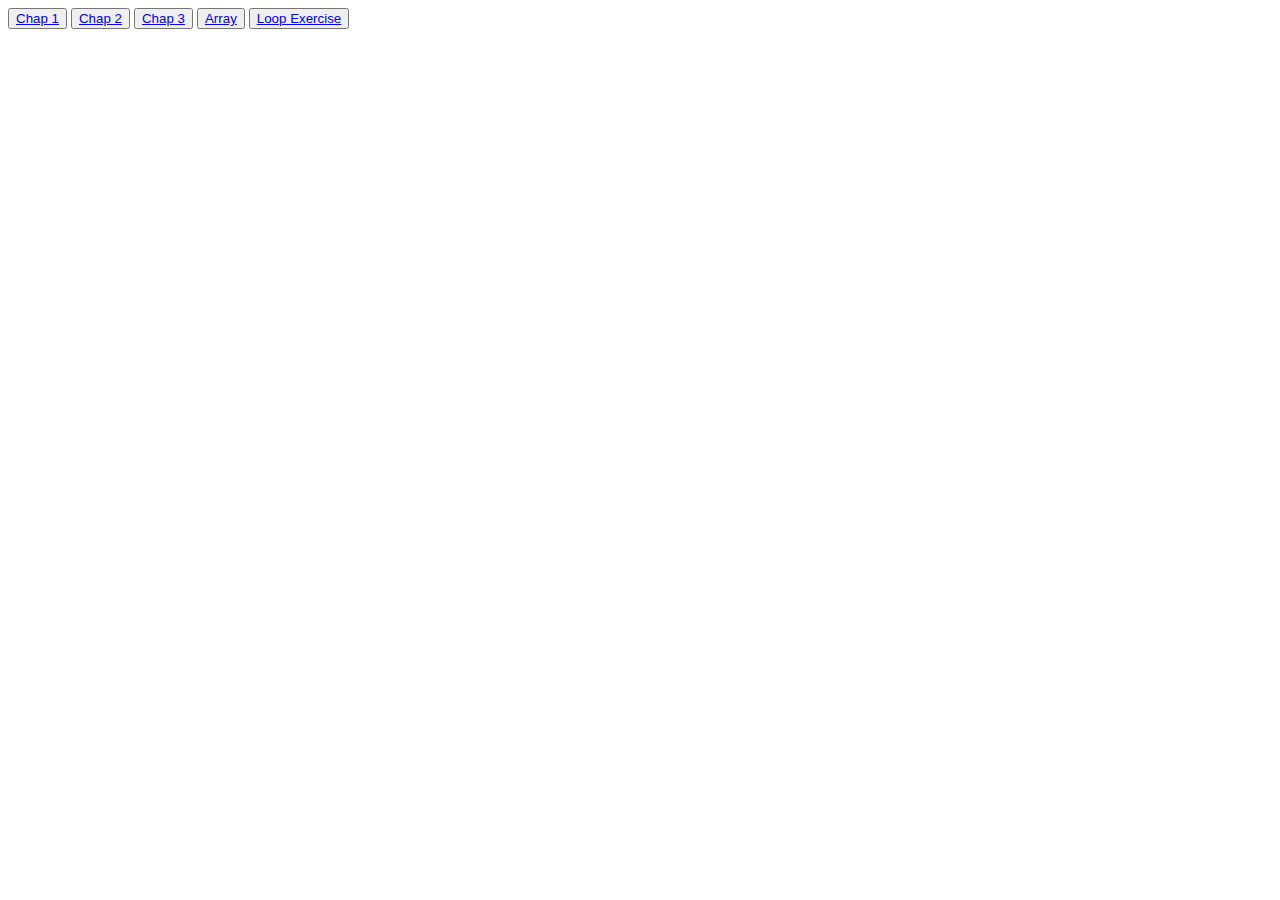
<file: index.html>
<!DOCTYPE html>
<html lang="en">
<head>
    <meta charset="UTF-8">
    <meta name="viewport" content="width=device-width, initial-scale=1.0">
    <link rel="stylesheet" href="style.css">
    <title>JavaScript Assignments</title>
</head>

<body>
    
    <div class="buttons">
        <button type="button" style="align-items: center;">
            <a href="/Chap1/index.html"> Chap 1</a>
           </button>
       
           <button type="button" style="align-items: center;">
            <a href="/Chap 2/index.html">Chap 2</a>
           </button>
       
           <button type="button" style="align-items: center;">
               <a href="/Chap 3/index.html">Chap 3</a>
           </button>
       
           <button type="button" style="align-items: center;">
               <a href="Chap 14-17/index.html"> Array</a>
           </button>
       
           <button type="button" style="align-items: center;">
               <a href="loop/index.html"> Loop Exercise</a>
           </button>
       
    </div>
 
</body>
</html>
</file>
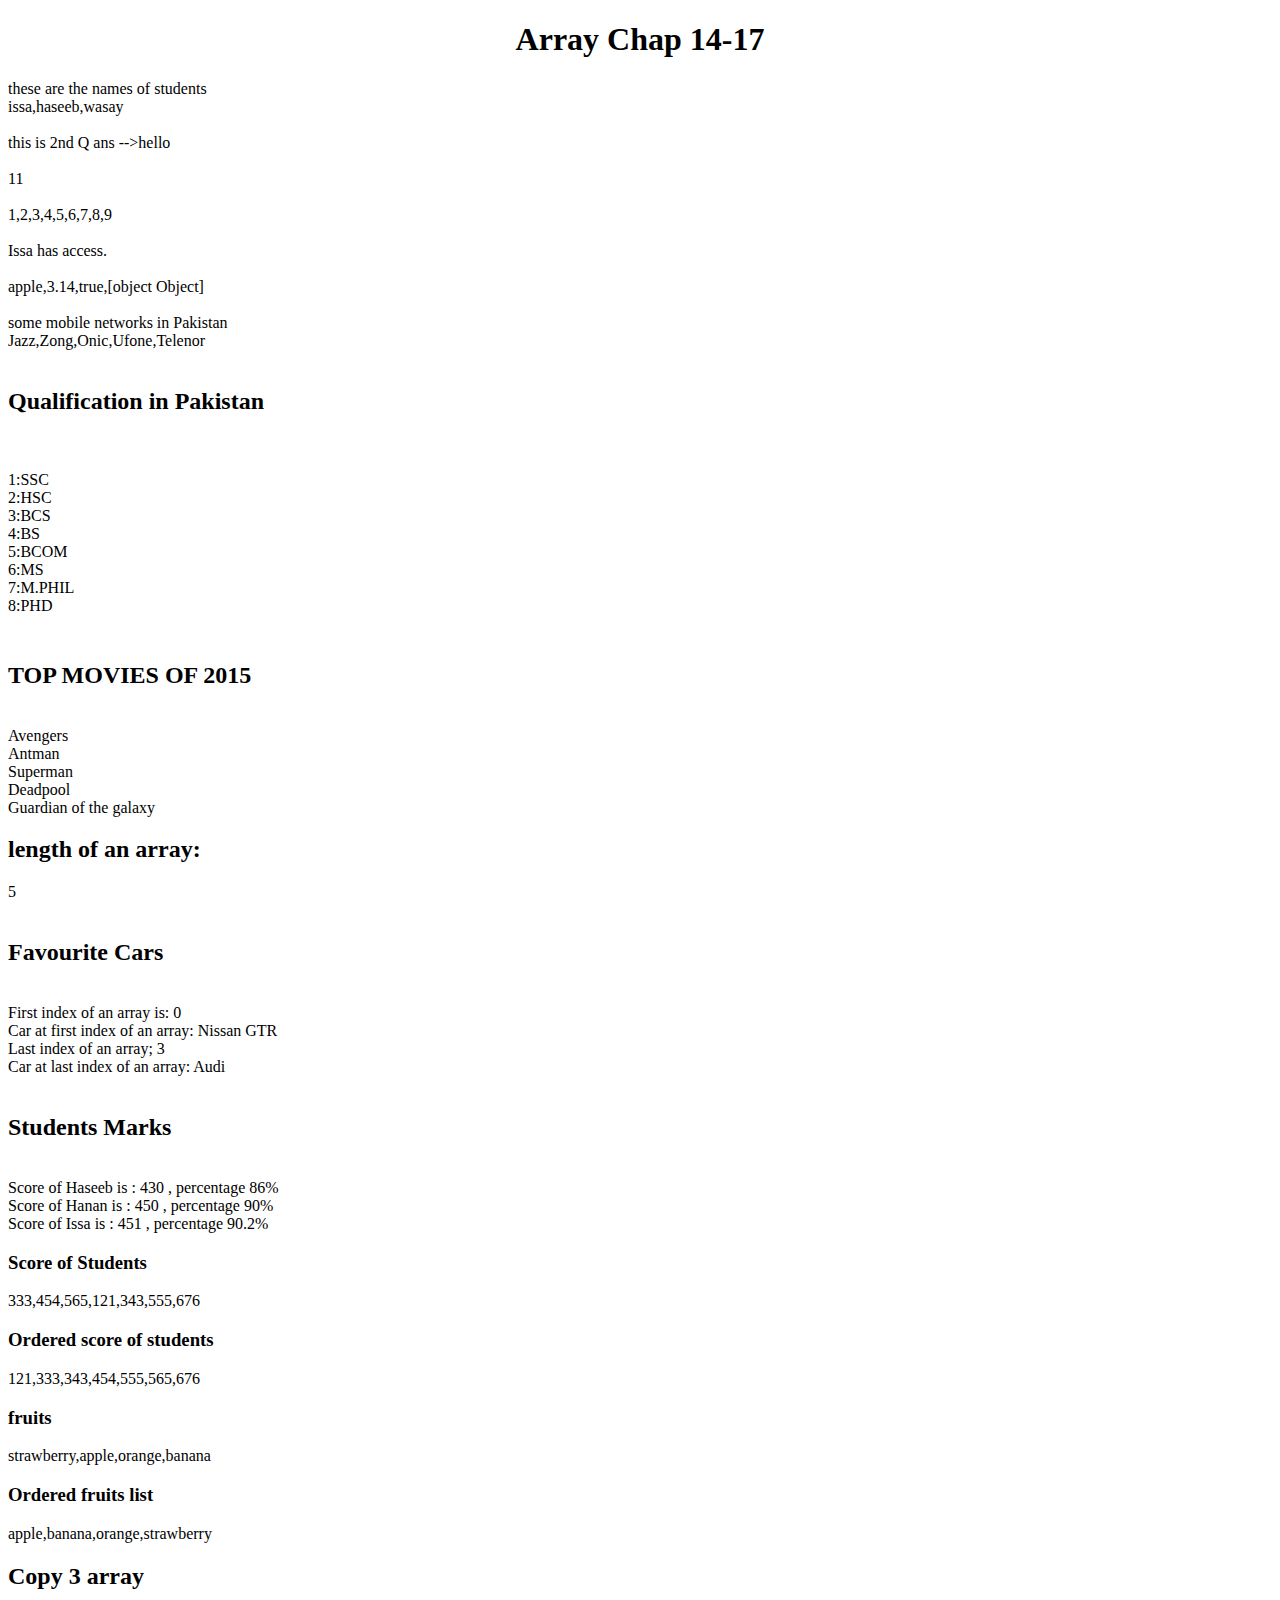
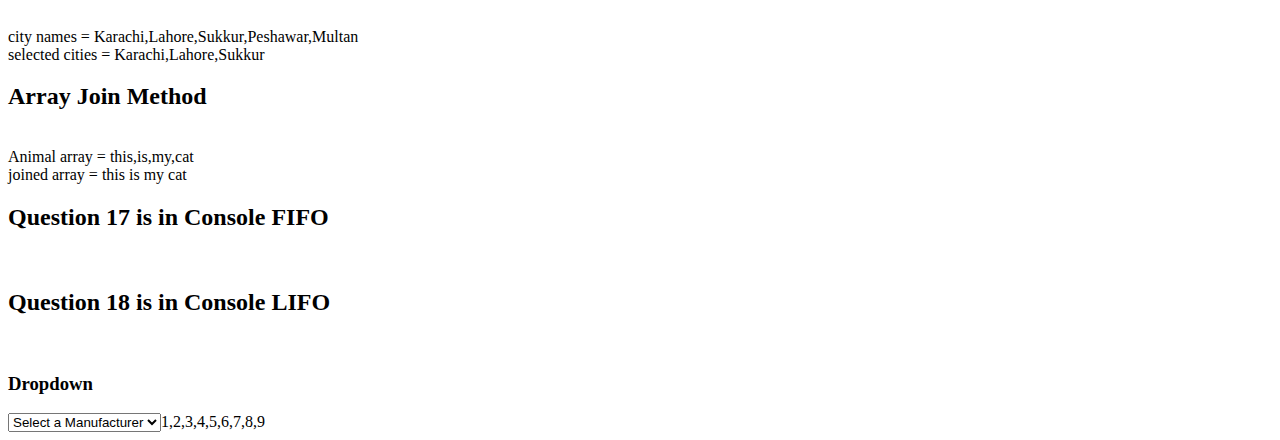
<file: Chap 14-17/index.html>
<!DOCTYPE html>
<html lang="en">
<head>
    <meta charset="UTF-8">
    <meta name="viewport" content="width=device-width, initial-scale=1.0">
    <title>Array Chap# 14-17</title>
</head>
<body>
    <h1 style="text-align: center;">Array Chap 14-17 </h1>
       
    <script src="script.js"></script>
</body>
</html>
</file>
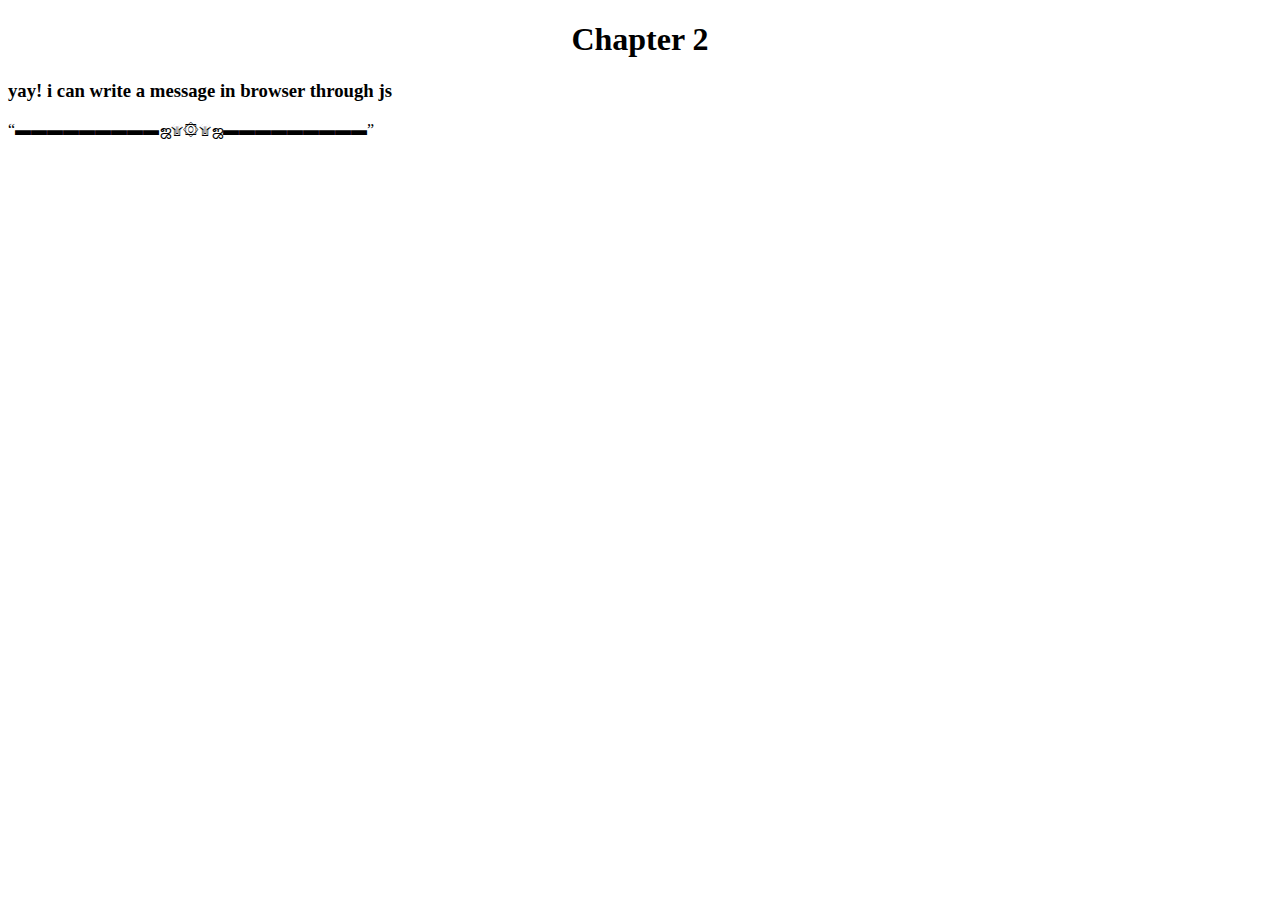
<file: Chap 2/index.html>
<!DOCTYPE html>
<html lang="en">
<head>
    <meta charset="UTF-8">
    <meta name="viewport" content="width=device-width, initial-scale=1.0">
    <title>Chap 2 Assignment</title>
</head>
<body>


<h1 style="text-align: center;">Chapter 2</h1>

<h3 id="message"></h3>
<p id="mess"></p>

    <script src="script.js"></script>
</body>
</html>
</file>
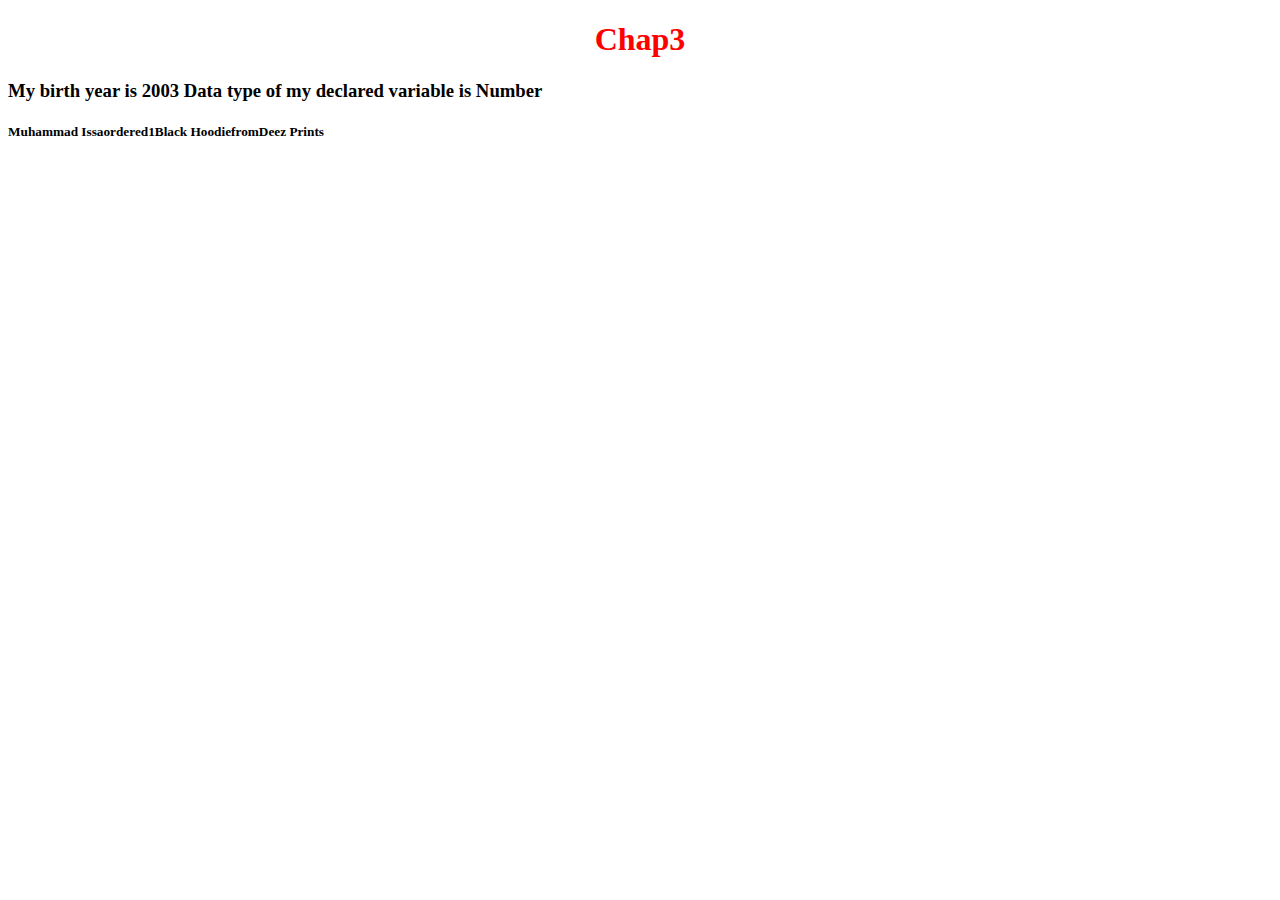
<file: Chap 3/index.html>
<!DOCTYPE html>
<html lang="en">
<head>
    <meta charset="UTF-8">
    <meta name="viewport" content="width=device-width, initial-scale=1.0">
    <title>Chap3 Assignment</title>
</head>
<body>
    <h1 style="text-align: center; color:red;">Chap3</h1>

<h3 id="birthYear"></h3>


<h5 id="shop"></h5>
    <script src="script.js"></script>
</body>
</html>
</file>
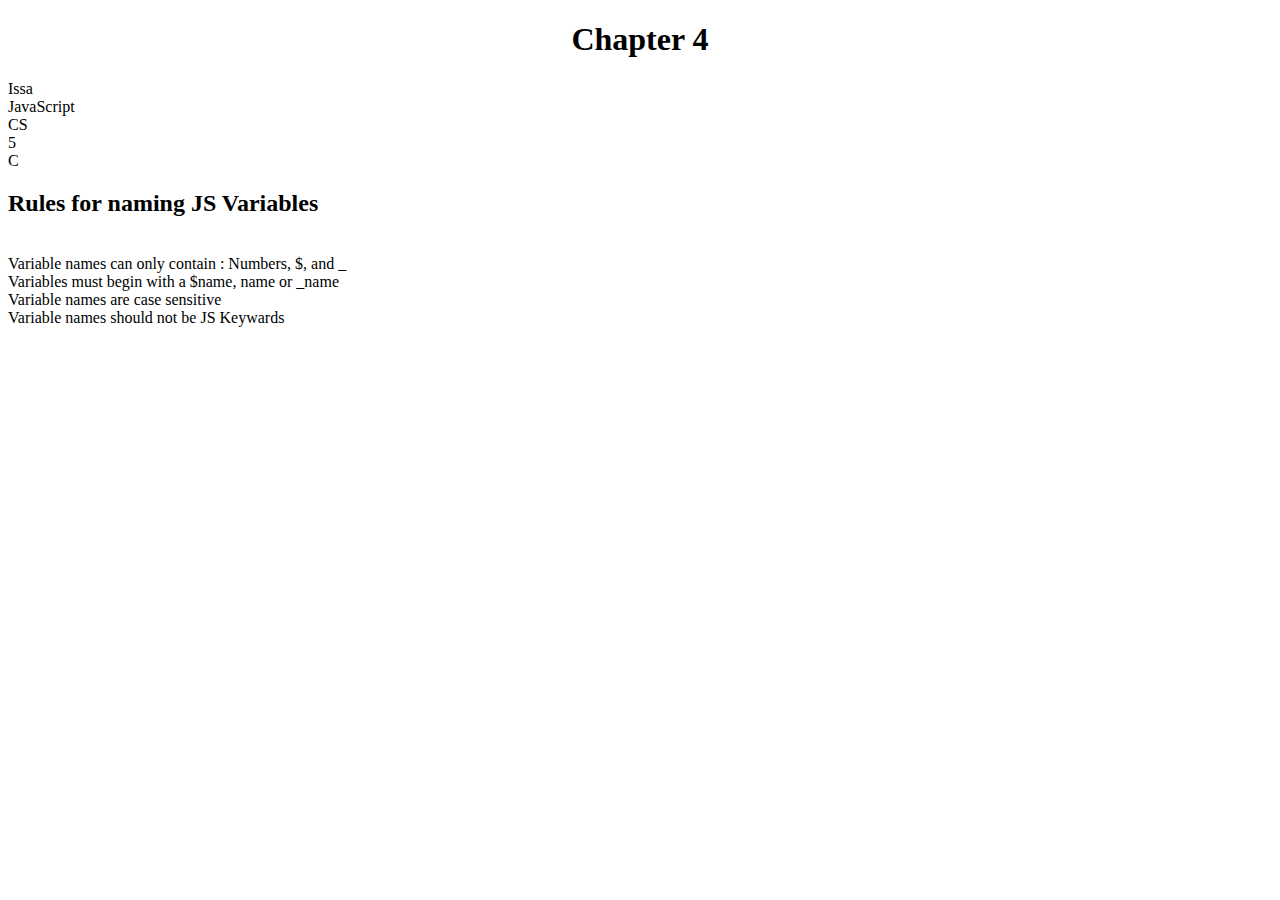
<file: Chap 4/index.html>
<!DOCTYPE html>
<html lang="en">
<head>
    <meta charset="UTF-8">
    <meta name="viewport" content="width=device-width, initial-scale=1.0">
    <title>Chapter 4</title>
</head>
<body>
    <h1 style="text-align: center;">Chapter 4</h1>

    <script src="script.js"></script>
</body>
</html>
</file>
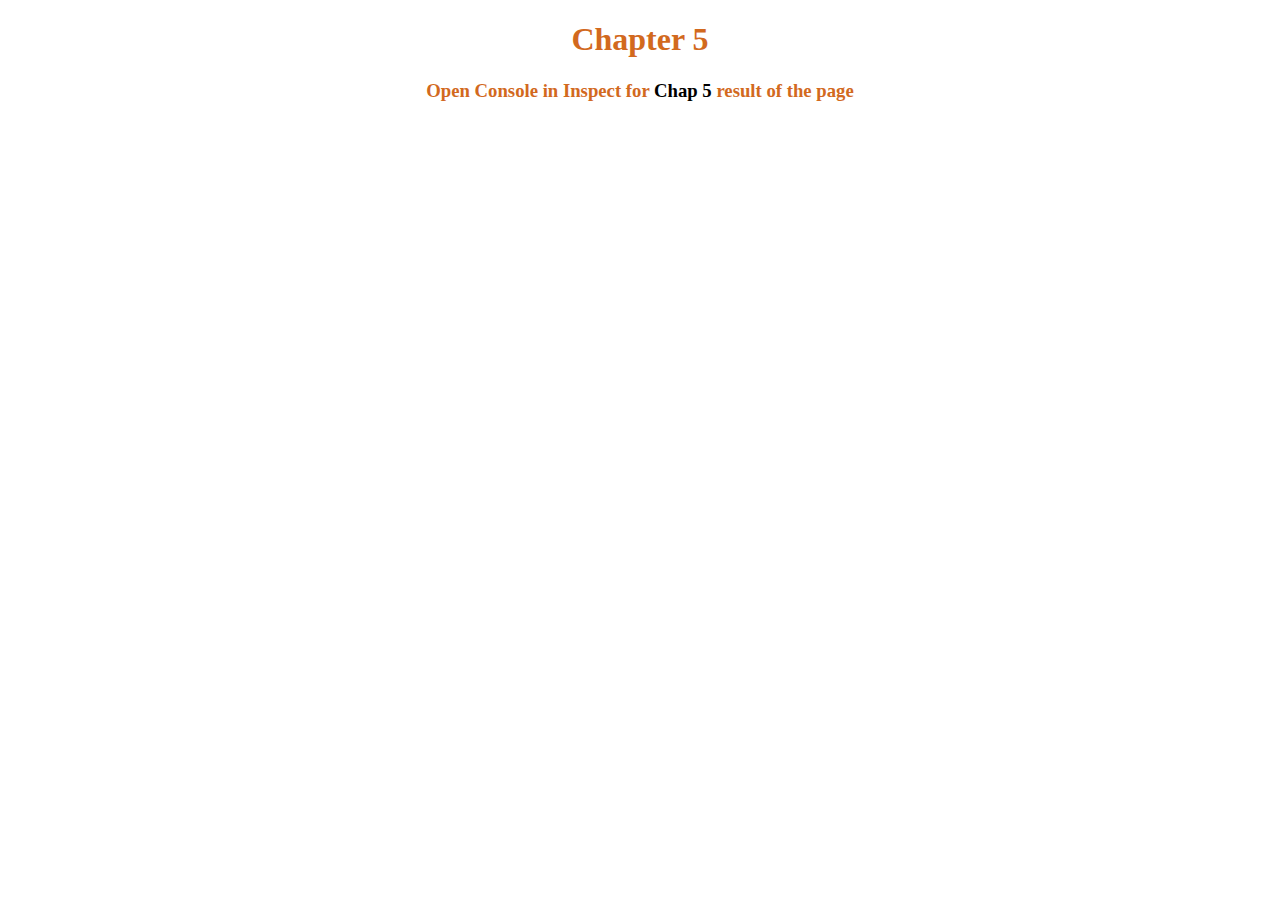
<file: Chap 5/index.html>
<!DOCTYPE html>
<html lang="en">
<head>
    <meta charset="UTF-8">
    <meta name="viewport" content="width=device-width, initial-scale=1.0">
    <title>Chapter 5</title>
</head>
<body>
    <div class="head" style="color: chocolate;">
        <h1 style="text-align: center;">Chapter 5</h1>
        <h3 style="text-align: center;">Open Console in Inspect for <b style="color: black;">Chap 5</b> result of the page</h3>
    
    </div>
   
    <script src="script.js"></script>
</body>
</html>
</file>
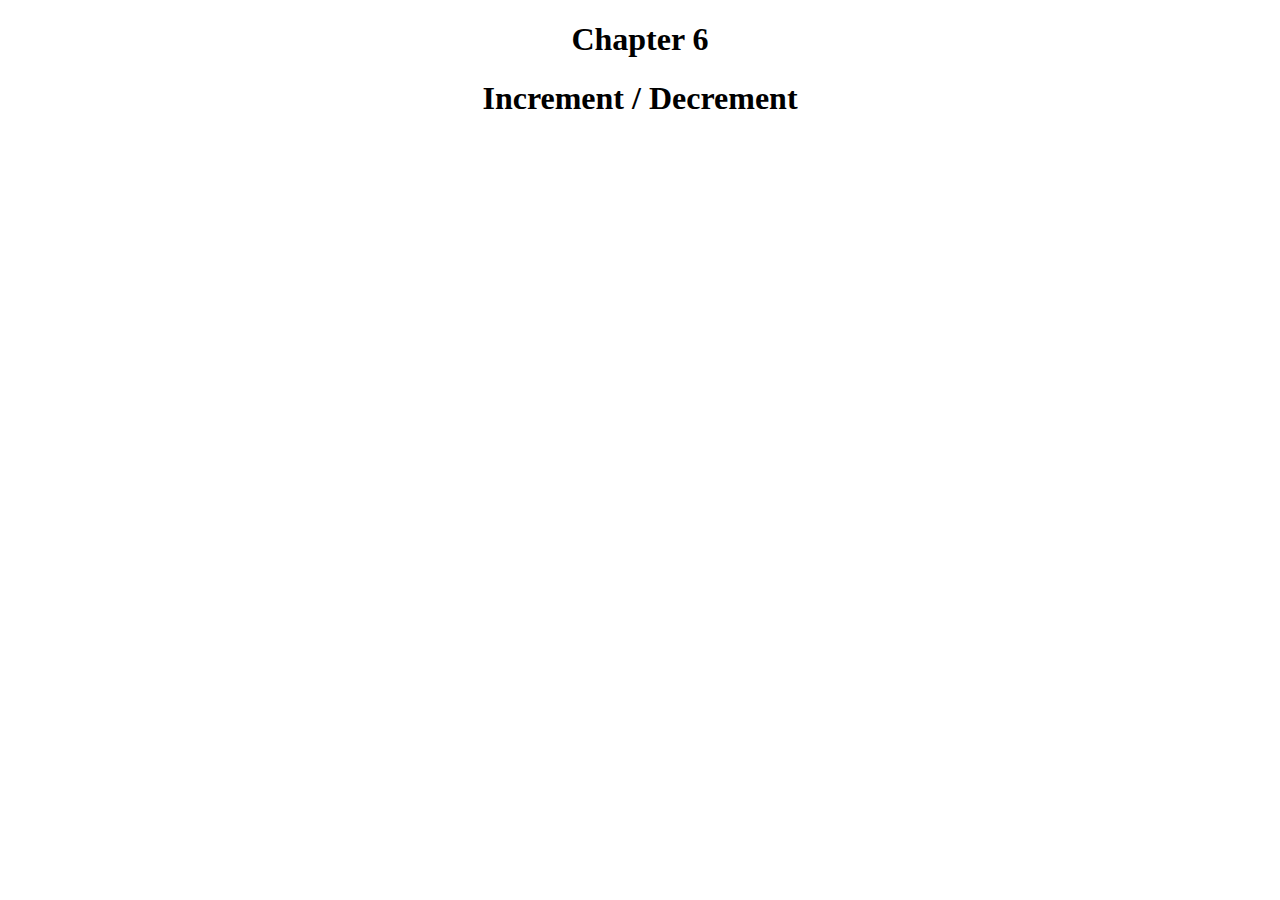
<file: Chap 6/index.html>
<!DOCTYPE html>
<html lang="en">
<head>
    <meta charset="UTF-8">
    <meta name="viewport" content="width=device-width, initial-scale=1.0">
    <title>Chapter 6</title>
</head>
<body>
    <h1 style="text-align: center;">Chapter 6</h1>
    <h1 style="text-align: center;">Increment / Decrement</h1>

    <script src="script.js"></script>
</body>
</html>
</file>
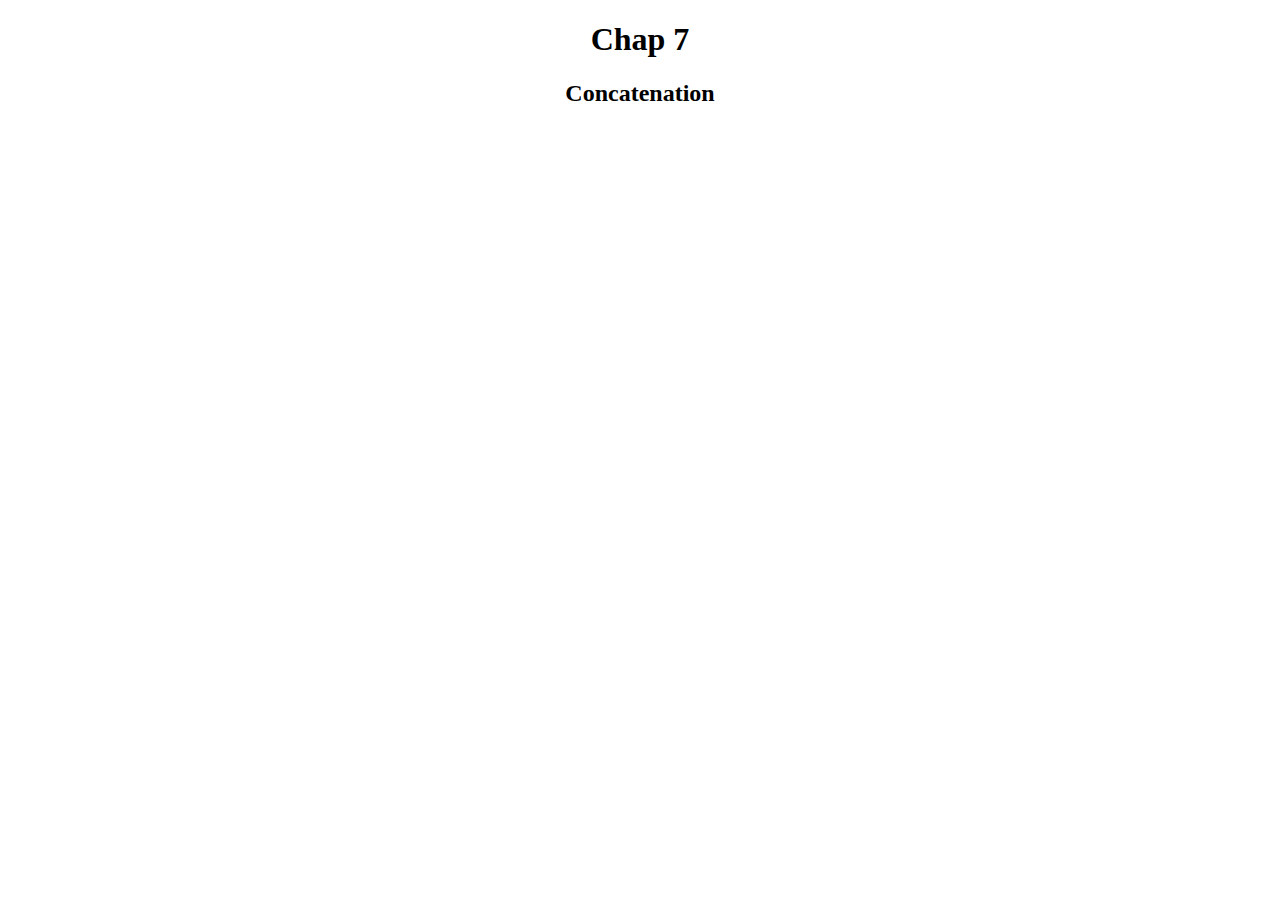
<file: Chap 7/index.html>
<!DOCTYPE html>
<html lang="en">
<head>
    <meta charset="UTF-8">
    <meta name="viewport" content="width=device-width, initial-scale=1.0">
    <title>Chap 7</title>
</head>
<body>
    <h1 style="text-align: center;">Chap 7</h1>
    <h2 style="text-align: center;">Concatenation</h2>


    <script src="script.js"></script>
</body>
</html>
</file>
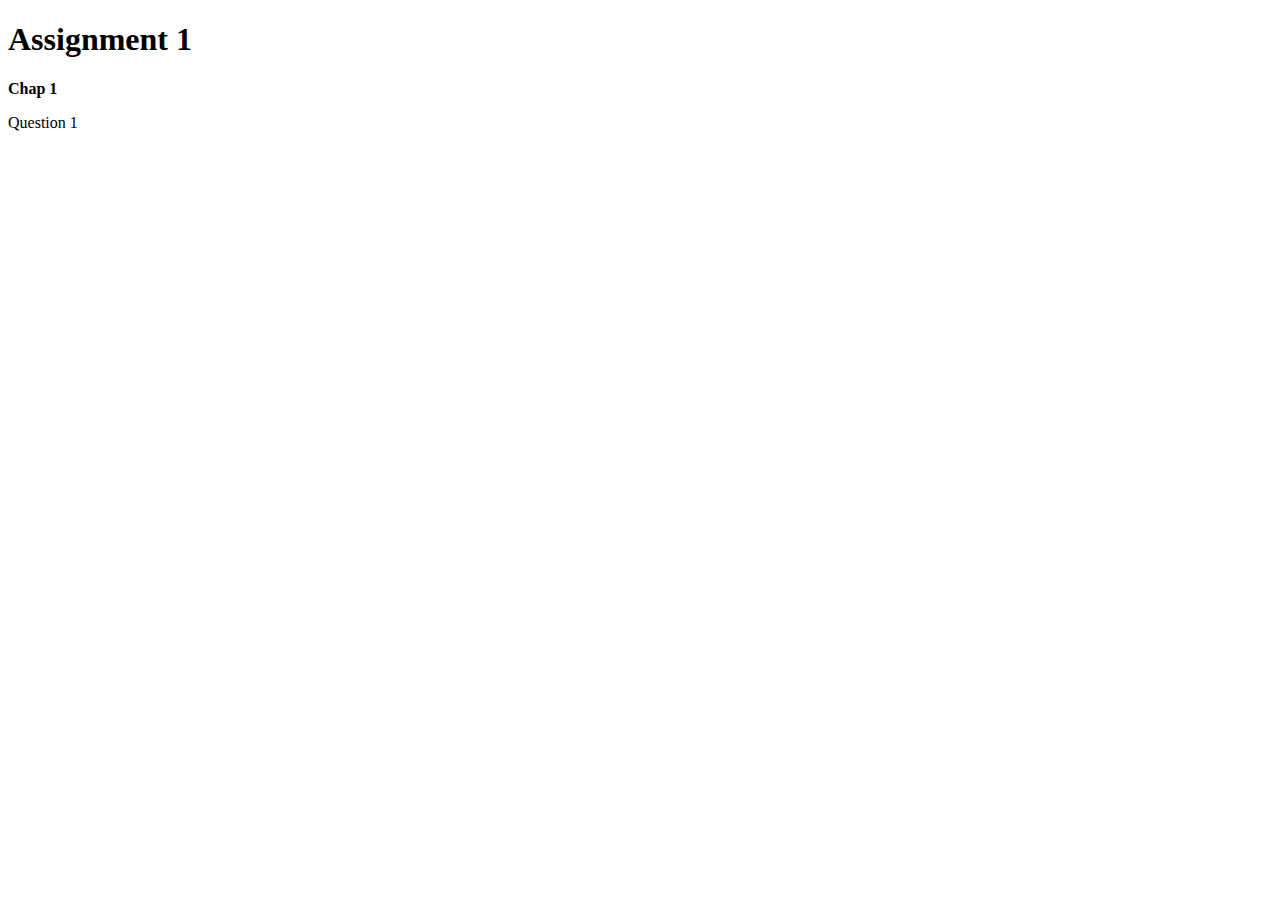
<file: Chap1/index.html>
<!DOCTYPE html>
<html lang="en">
<head>
    <meta charset="UTF-8">
    <meta name="viewport" content="width=device-width, initial-scale=1.0">
    <title>Chap1 Assignment</title>
</head>

<body>
    <h1>Assignment 1</h1>
    <p style="font-weight: bold;">Chap 1</p>
    <p>Question 1</p>

   
</body>
<script src="script.js"></script>

</html>
</file>
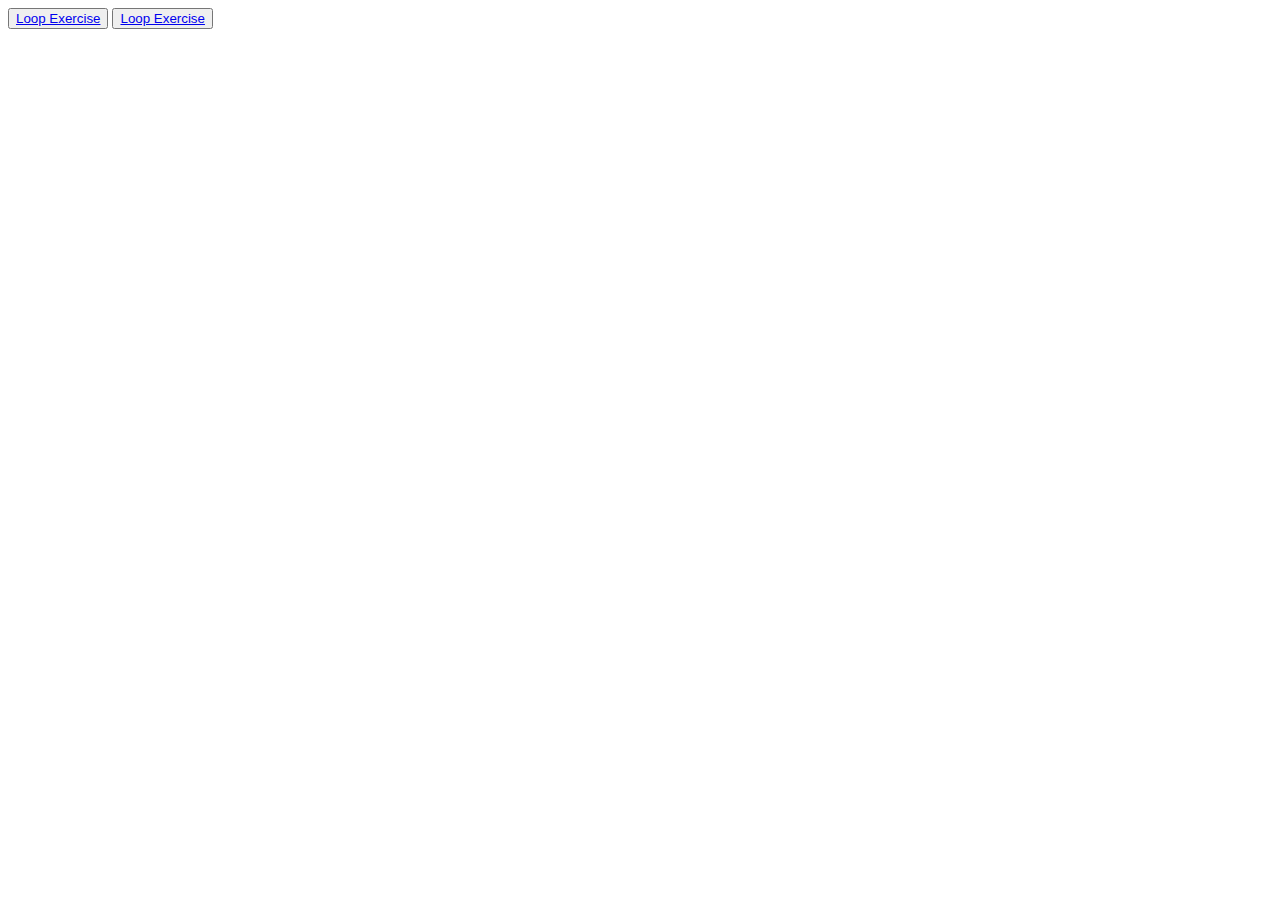
<file: JavaScript--main/index.html>
<!DOCTYPE html>
<html lang="en">
<head>
    <meta charset="UTF-8">
    <meta name="viewport" content="width=device-width, initial-scale=1.0">
    <title>JavaScript Assignments</title>
</head>
<body>
    <button type="button" style="align-items: center;">
        <a href="/loop/index.html"> Loop Exercise</a>
    </button>

    <button type="button" style="align-items: center;">
        <a href="/array/"> Loop Exercise</a>
    </button>
</body>
</html>
</file>
<file: style.css>
.heading {
    font-size: larger;
    font-weight: bolder;
    font-family: 'Gill Sans', 'Gill Sans MT', Calibri, 'Trebuchet MS', sans-serif;
    text-align: center;
    margin-top: 30px;
    color: blanchedalmond;
}

body {
    cursor: pointer;
}

.buttons {
    align-items: center;
}
</file>
